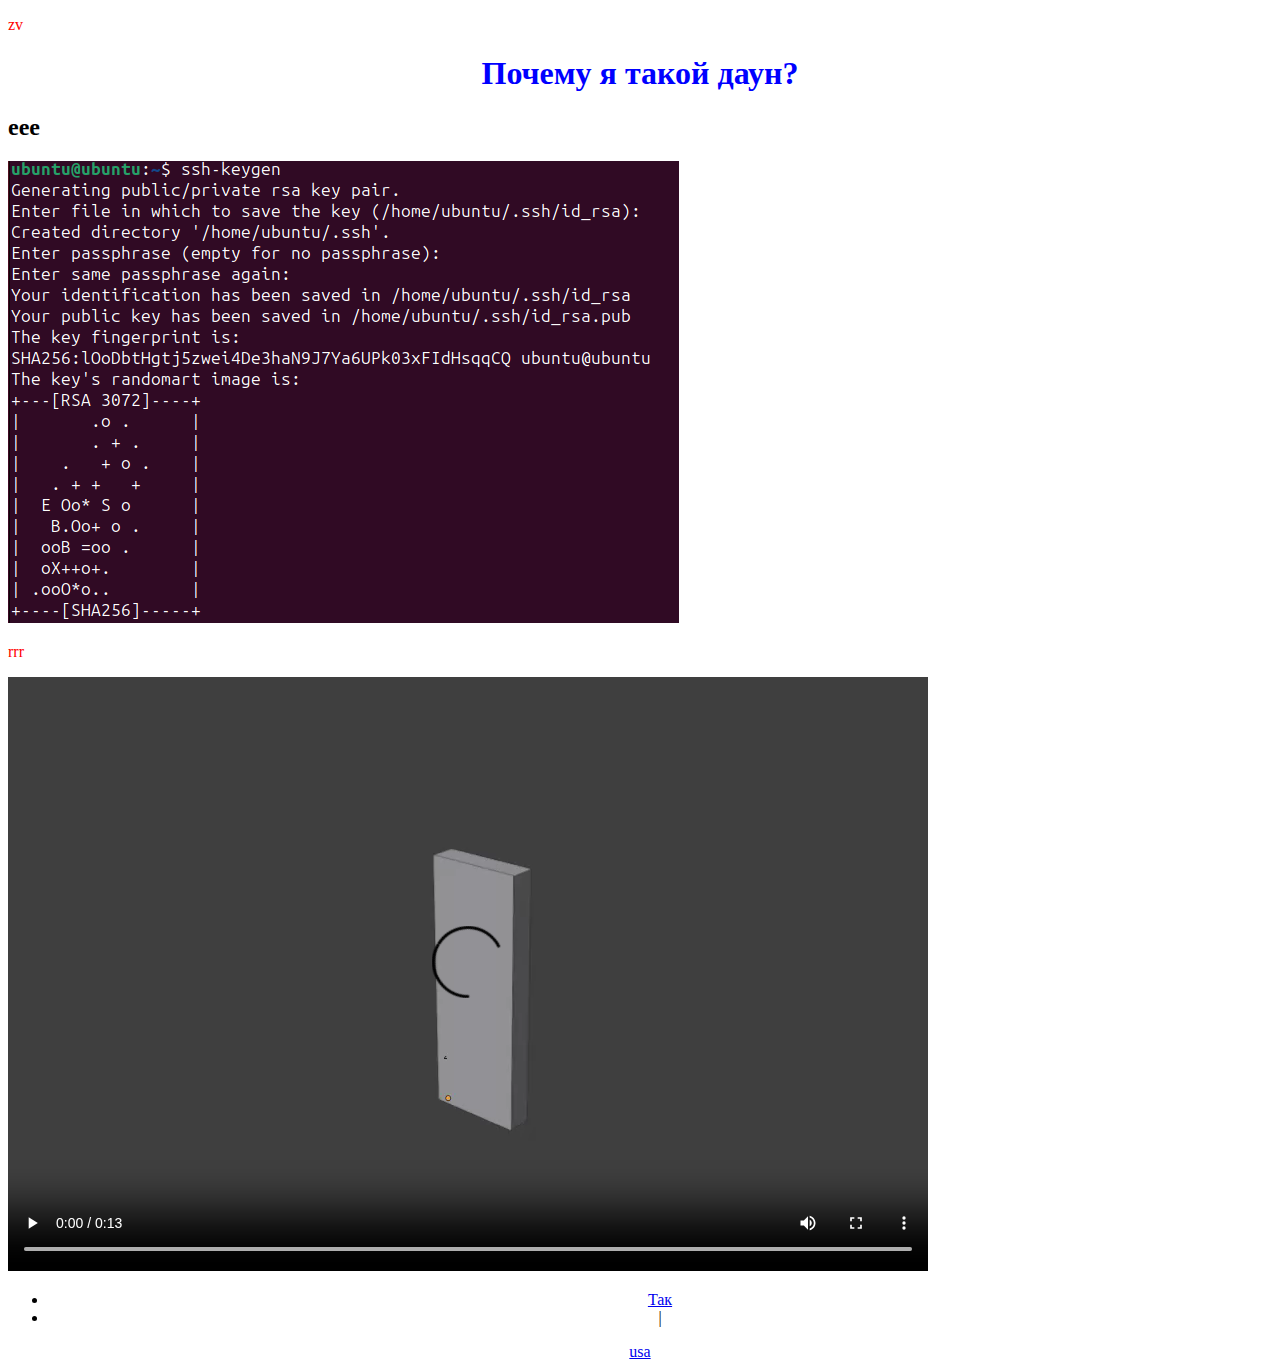
<file: index.html>
<!DOCTYPE html>
<html lang="en">
<head>
    <meta charset="UTF-8">
    <meta name="viewport" content="width=device-width, initial-scale=1.0">
    <title>Залупа</title>
    <link rel="stylesheet" href="style.css">
    <link rel="icon" href="po.png">
    </head>
<body>

<p>zv</p>
<h1 align="center"><font color="blue">Почему я такой даун?</font></h1>
            <h2>eee</h2>
            <img src = зз.png>
    <p>rrr</p> 
    <video src = "шшкаф.mp4" autoplay controls></video> 
    
    <header align = "center">
        <ul>
            <li><a href = "ewq.html">Так</a></li>
            <li><a>|</a></li>
        </ul>
<a href="rerere.html">usa</a>
</body>
</html>
</file>
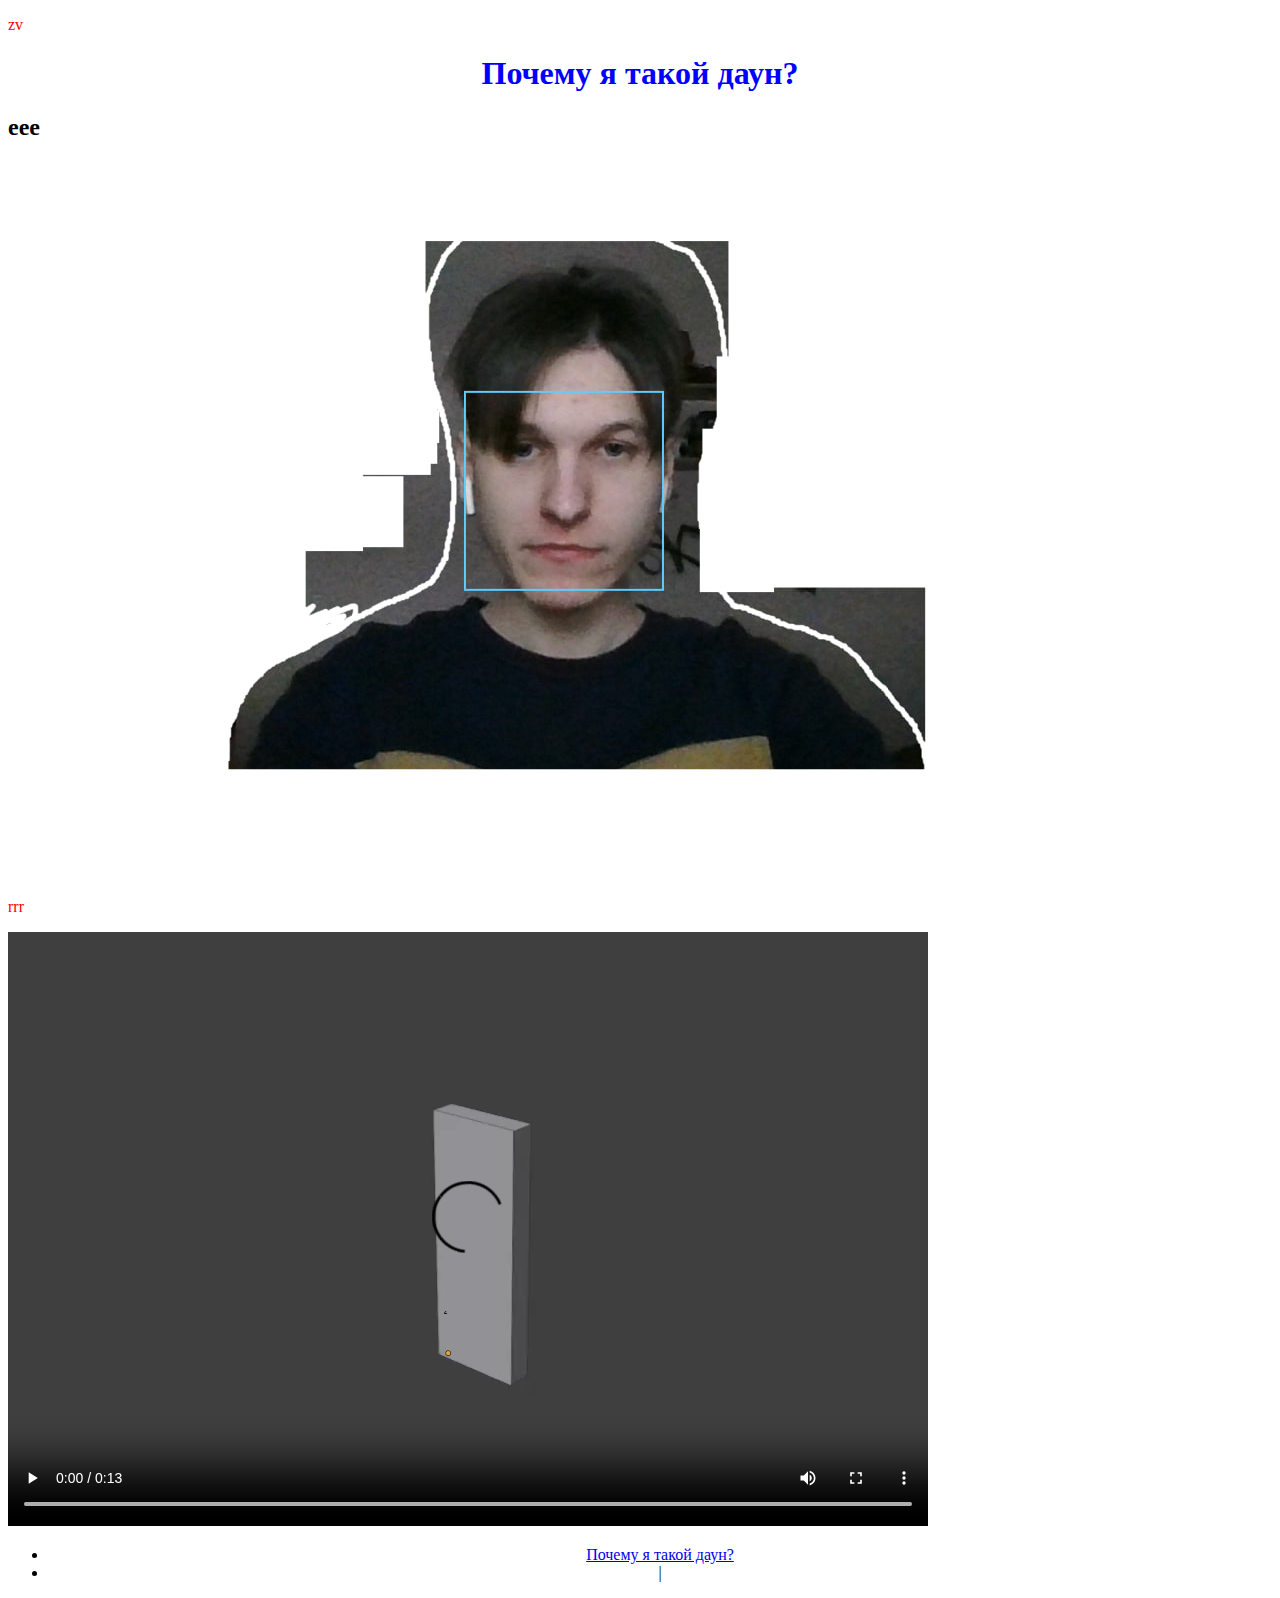
<file: ewq.html>
<!DOCTYPE html>
<html lang="en">
<head>
    <meta charset="UTF-8">
    <meta name="viewport" content="width=device-width, initial-scale=1.0">
    <title>Залупа</title>
    <link rel="stylesheet" href="style.css">
    <link rel="icon" href="po.png">
    </head>
<body>

<p>zv</p>
<h1 align="center"><font color="blue">Почему я такой даун?</font></h1>
            <h2>eee</h2>
            <img src ="22.jpg">
    <p>rrr</p> 
    <video src = "шшкаф.mp4" autoplay controls></video> 
    
    <header align = "center">
        <ul>
            <li><a href = "index.html">Почему я такой даун?</a></li>
            <li><a>|</a></li>
        </ul>

</body>
</html>
</file>
<file: style.css>
p {color:red; fonc-family:Impact;}
</file>
